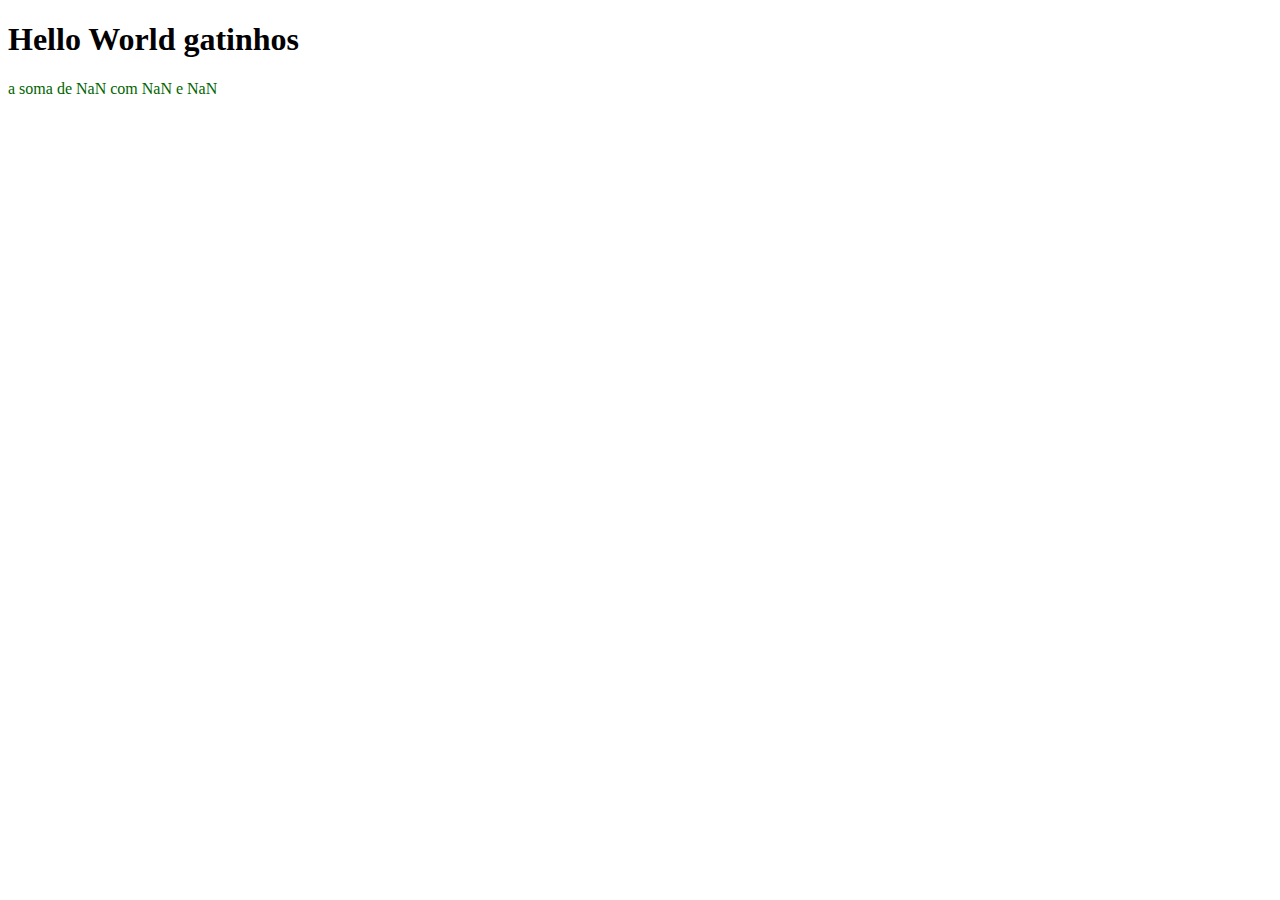
<file: index.html>
<!DOCTYPE html>
<html lang="pt-br">
<head>
    <meta charset="UTF-8">
    <meta http-equiv="X-UA-Compatible" content="IE=edge">
    <meta name="viewport" content="width=device-width, initial-scale=1.0">
    <link rel="stylesheet" href="estilo.css".css">
    <title>exemplo</title>
</head>
<body>
    <h1>Hello World gatinhos</h1>
    <script src="teste.js"></script>
</body>
</html>
</file>
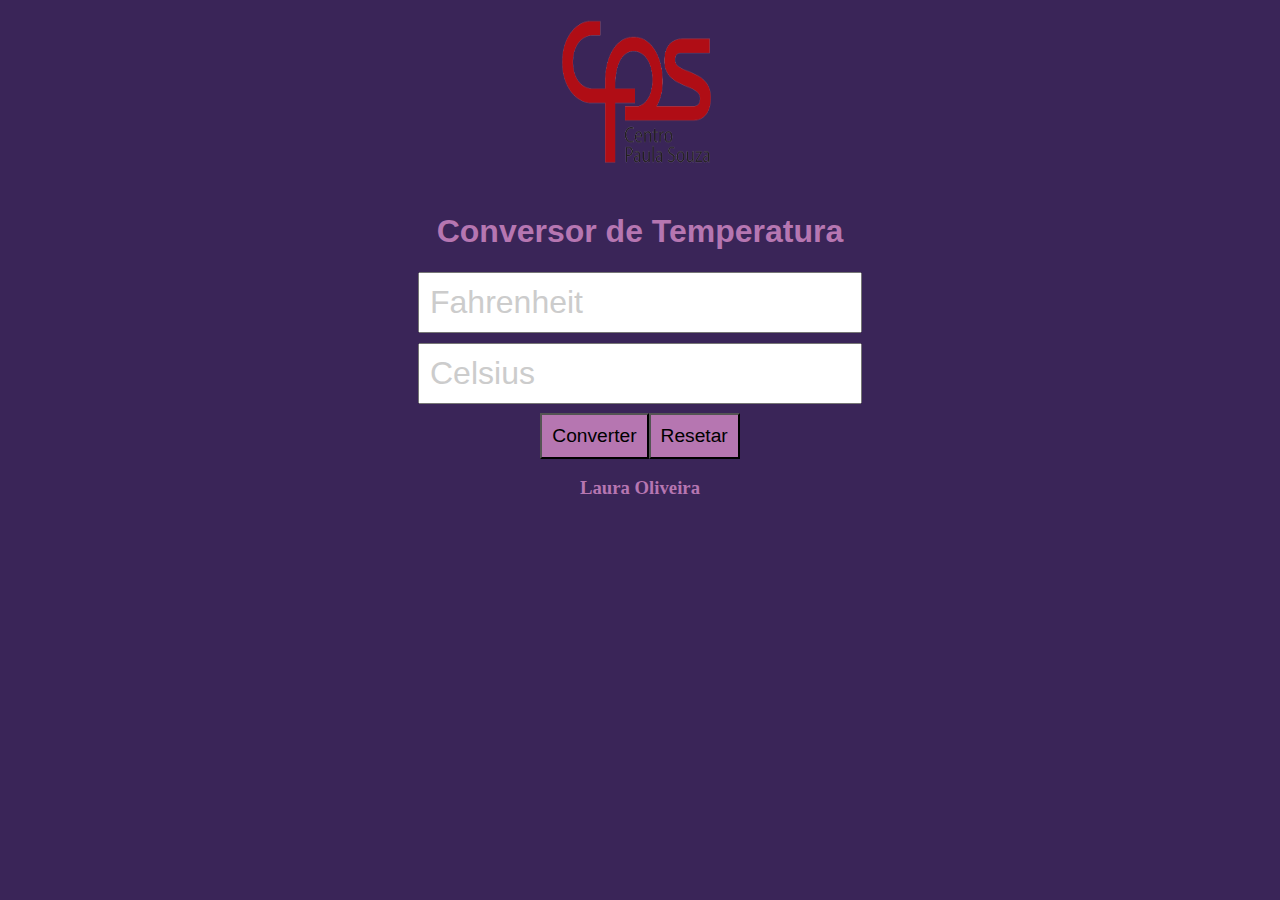
<file: js_converter/index.html>
<!DOCTYPE html>
<html lang="en">
<head>
    <meta charset="UTF-8">
    <meta http-equiv="X-UA-Compatible" content="IE=edge">
    <meta name="viewport" content="width=device-width, initial-scale=1.0">
    <title>Converter Temperatura</title>
    <link rel="stylesheet" href="estilo.css".css>
</head>
<body>
    <div id="container">
        <img src="img/Logo__1_-removebg-preview.png" width="170" height="180" alt="">
        
        <h1>Conversor de Temperatura</h1>
        
        <input type="text" id="fahrenheit" placeholder="Fahrenheit" name="f" value="" />

        <input type="text" id="celsius" placeholder="Celsius" name="c" value="" />
        
        <button id="convert">Converter</button>
        <button id="clear">Resetar</button>
    </div>
    <footer>
       
       <h3>Laura Oliveira </h3>
    </footer>
    <script src="conversor.js"></script>
    
</body>
</html>
</file>
<file: estilo.css>
p {
    color: #000;
    
}
.maior{
    color: blueviolet;
}

.menor{
    color: darkgreen;
}
</file>
<file: js_converter/estilo.css>
body{
    font-family: Roboto;
    background-color: #3A2558;
}
#container{
    margin: 0 auto;
    width: auto;
    display: table;
    text-align: center;
}
#convert{
    margin-top: 2%;
    background-color: #B676B1;
    
}
#clear{
    margin-top: 2%;
    background-color: #B676B1;
}
#convert:hover{
    background-color: #ffffff;
}
h3{
    color: #B676B1;
}
h1{
    font-family: sans-serif;
    color: #B676B1 ;
}
input{
    display: block;
    padding: 10px;
    margin-top: 10px;
    font-size: 2em;
    color: #000000;
    font-family: cursive, sans-serif;
}
::-webkit-input-placeholder{
    color: #ccc;
}
:-moz-placeholder{
    color: #ccc;
}
::-moz-placeholder{
    color: #ccc;
}
:-ms-input-placeholder{
    color: #ccc;
}
button{
    padding: 10px;
    font-size: 1.2em;
    color: #000000;
}

footer{
    text-align: center;
}

img{
    
}
</file>
